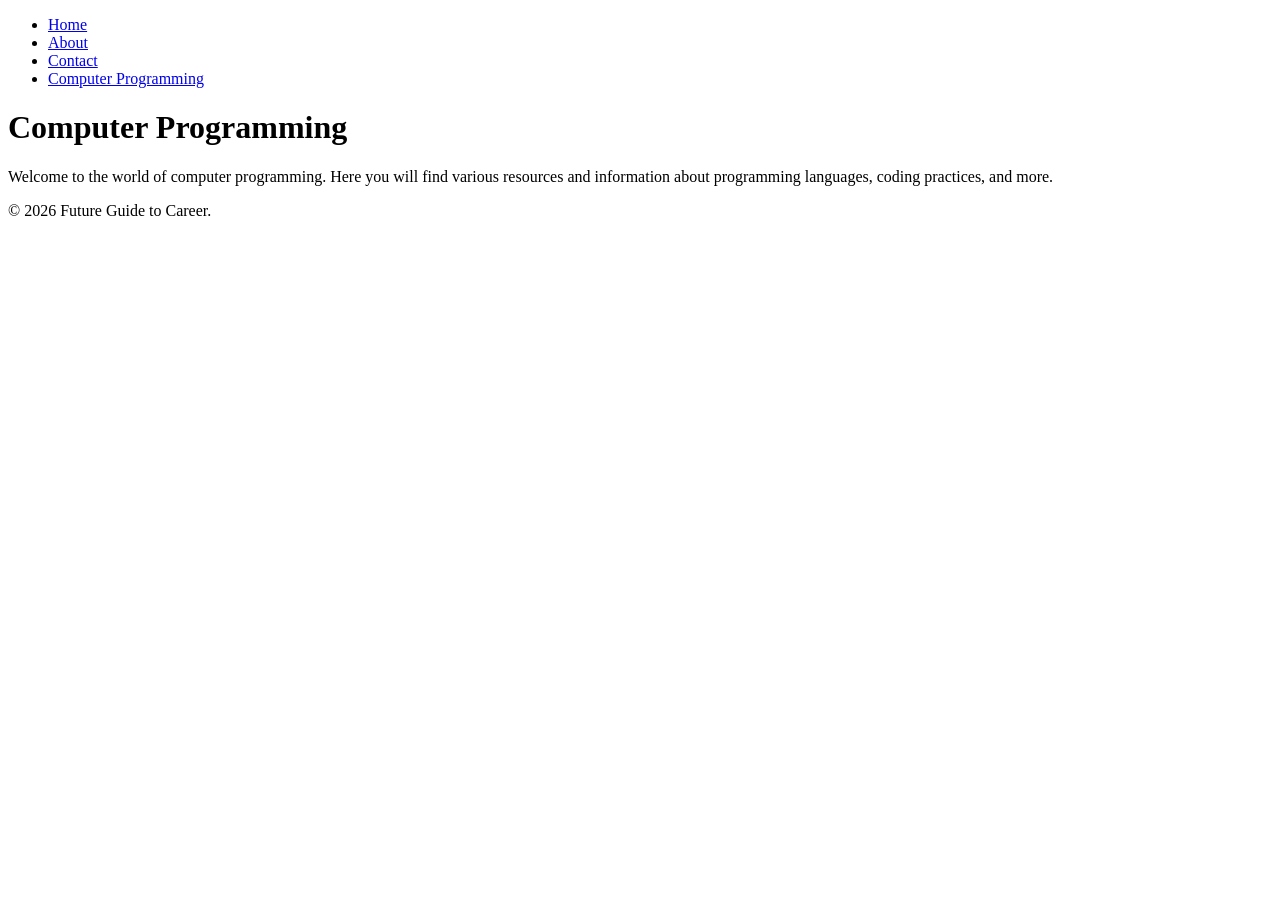
<file: Computer Programming.html>
<!DOCTYPE html>
<html lang="en">
<head>
    <meta charset="UTF-8">
    <meta name="viewport" content="width=device-width, initial-scale=1.0">
    <title>Computer Programming</title>
</head>
<body>
    <header>
        <nav>
            <ul>
                <li><a href="index.html">Home</a></li>
                <li><a href="about.html">About</a></li>
                <li><a href="contact.html">Contact</a></li>
                <li><a href="computer_programming.html">Computer Programming</a></li>
            </ul>
        </nav>
    </header>
    <main>
        <h1>Computer Programming</h1>
        <p>Welcome to the world of computer programming. Here you will find various resources and information about programming languages, coding practices, and more.</p>
    </main>
    <footer>
        <p>&copy; 2026 Future Guide to Career.</p>
    </footer>
</body>
</html>
</file>
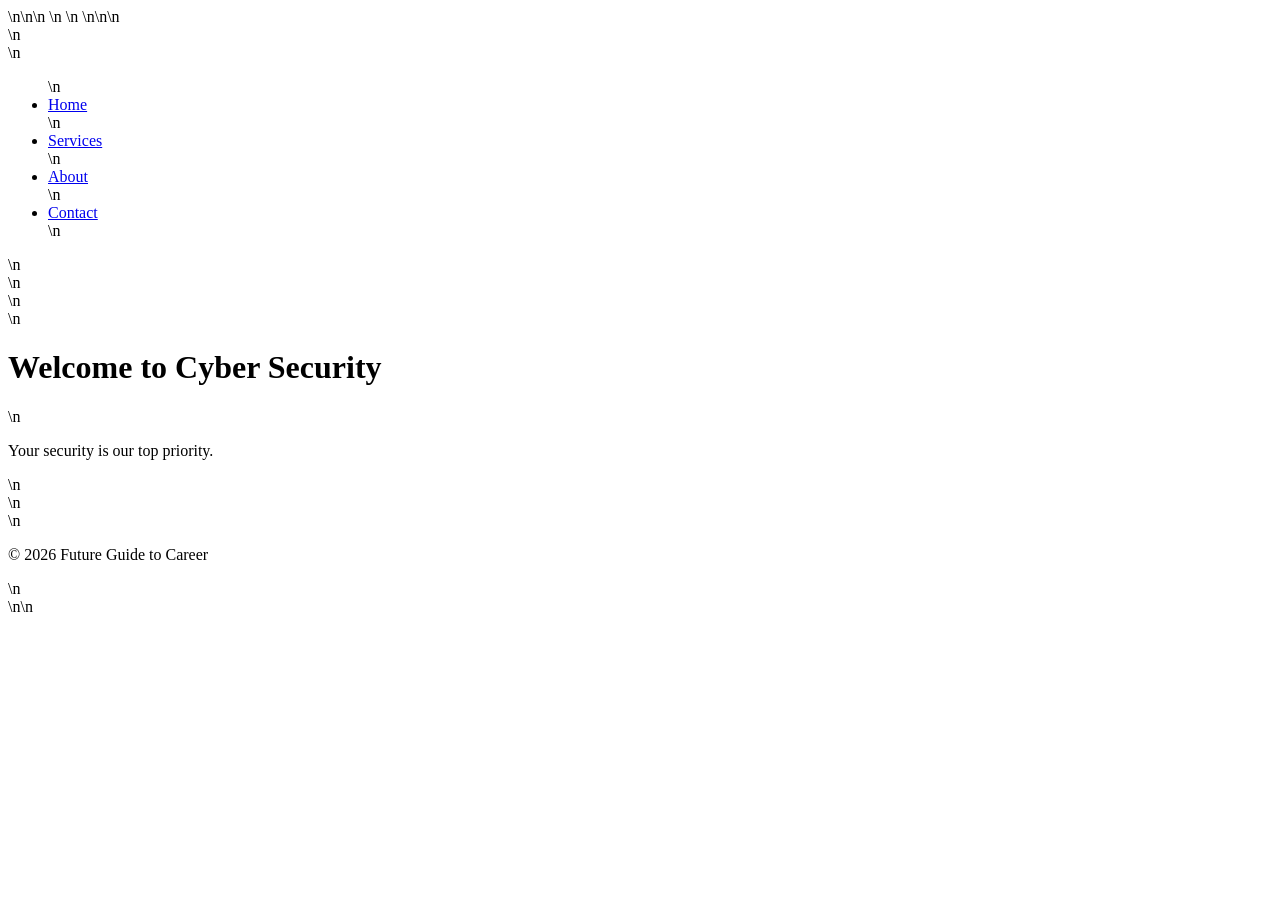
<file: Cyber Security.html>
<!DOCTYPE html>\n<html lang="en">\n<head>\n    <meta charset="UTF-8">\n    <meta name="viewport" content="width=device-width, initial-scale=1.0">\n    <title>Cyber Security</title>\n</head>\n<body>\n    <header>\n        <nav>\n            <ul>\n                <li><a href="index.html">Home</a></li>\n                <li><a href="services.html">Services</a></li>\n                <li><a href="about.html">About</a></li>\n                <li><a href="contact.html">Contact</a></li>\n            </ul>\n        </nav>\n    </header>\n    <main>\n        <h1>Welcome to Cyber Security</h1>\n        <p>Your security is our top priority.</p>\n    </main>\n    <footer>\n        <p>&copy; 2026 Future Guide to Career</p>\n    </footer>\n</body>\n</html>
</file>
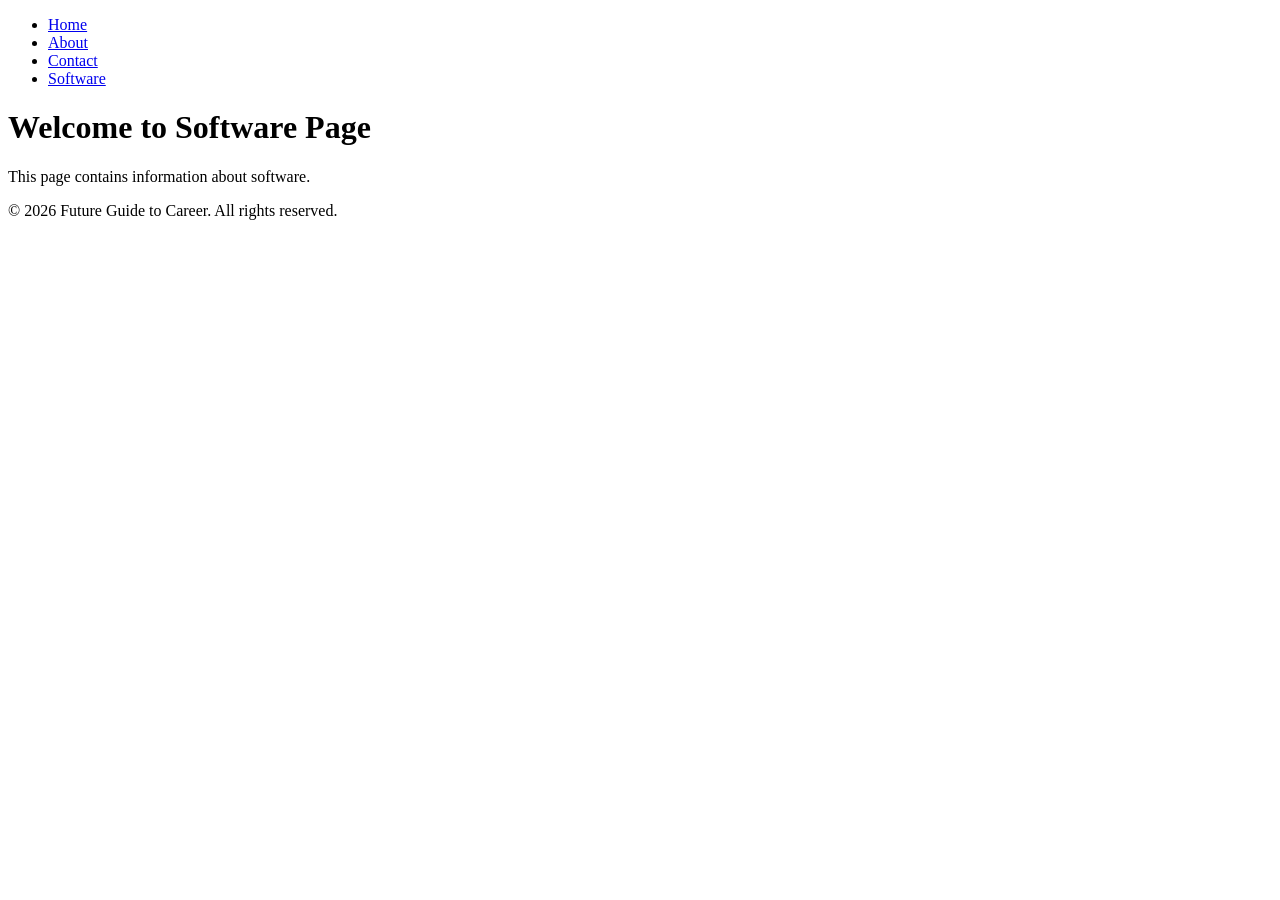
<file: software.html>
<!DOCTYPE html>
<html lang="en">
<head>
    <meta charset="UTF-8">
    <meta name="viewport" content="width=device-width, initial-scale=1.0">
    <title>Software Page</title>
</head>
<body>
    <header>
        <nav>
            <ul>
                <li><a href="index.html">Home</a></li>
                <li><a href="about.html">About</a></li>
                <li><a href="contact.html">Contact</a></li>
                <li><a href="software.html">Software</a></li>
            </ul>
        </nav>
    </header>
    <main>
        <h1>Welcome to Software Page</h1>
        <p>This page contains information about software.</p>
    </main>
    <footer>
        <p>&copy; 2026 Future Guide to Career. All rights reserved.</p>
    </footer>
</body>
</html>
</file>
